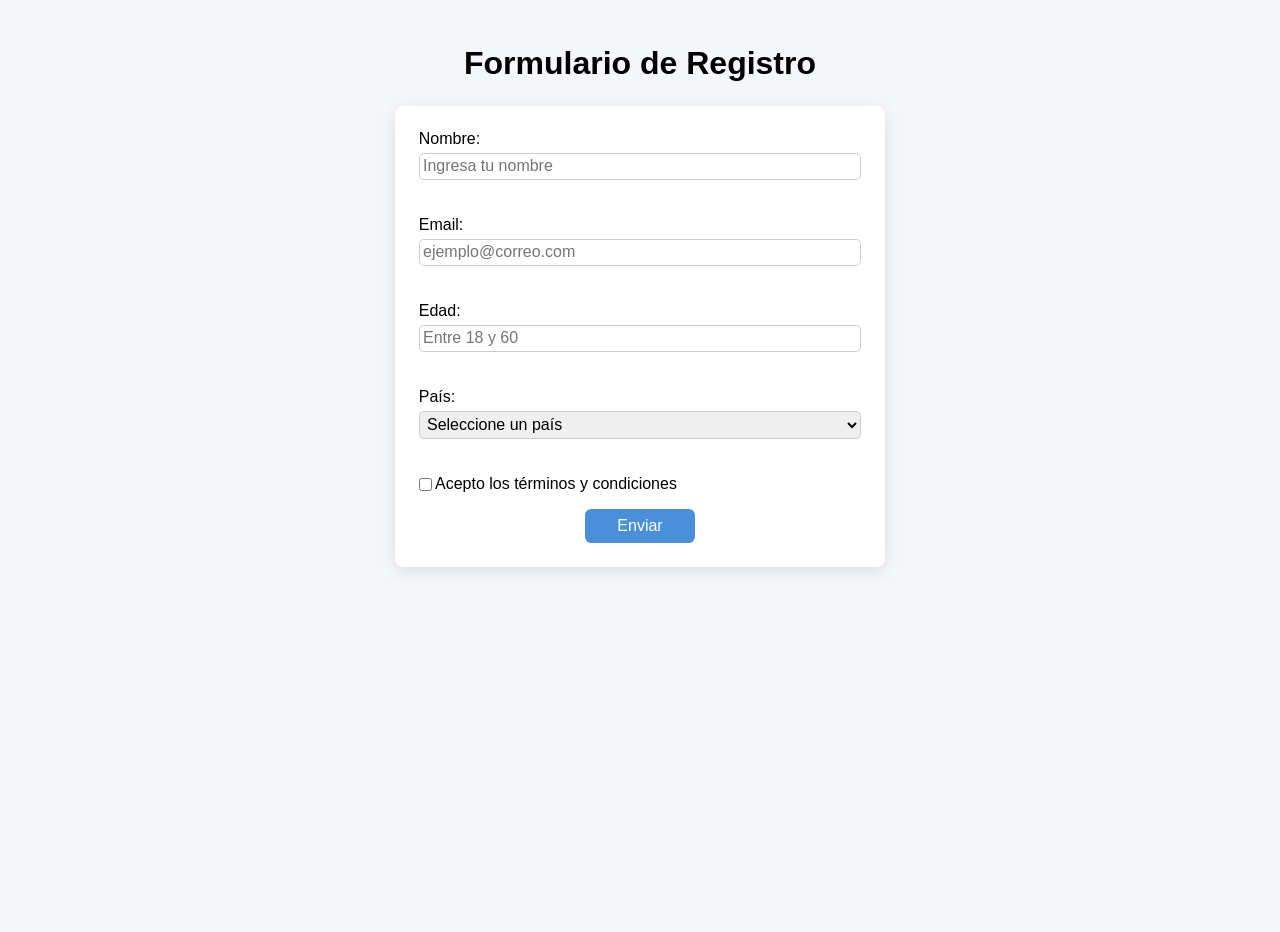
<file: index.html>
<!doctype html>
<html lang="es">
  <head>
    <meta charset="UTF-8" />
    <meta name="viewport" content="width=device-width, initial-scale=1.0" />
    <link rel="stylesheet" href="./formulario.css" />
    <title>Actividad 4</title>
  </head>

  <body>
    <main>
      <header>
        <h1>Formulario de Registro</h1>
      </header>

      <form action="resultado.html" method="GET">
        <div class="form-group">
          <label for="nombre" class="form-label">Nombre:</label>
          <input
            type="text"
            id="nombre"
            name="nombre"
            placeholder="Ingresa tu nombre"
          />
          <span id="error-nombre" class="error-mensaje"></span>
        </div>

        <div class="form-group">
          <label for="email" class="form-label">Email:</label>
          <input
            type="email"
            id="email"
            name="email"
            placeholder="ejemplo@correo.com"
          />
          <span id="error-email" class="error-mensaje"></span>
        </div>

        <div class="form-group">
          <label for="edad" class="form-label">Edad:</label>
          <input
            type="number"
            id="edad"
            name="edad"
            placeholder="Entre 18 y 60"
          />
          <span id="error-edad" class="error-mensaje"></span>
        </div>

        <div class="form-group">
          <label for="pais" class="form-label">País:</label>
          <select id="pais" name="pais">
            <option value="">Seleccione un país</option>
            <option value="Argentina">Argentina</option>
            <option value="Uruguay">Uruguay</option>
            <option value="Brasil">Brasil</option>
            <option value="Chile">Chile</option>
            <option value="Paraguay">Paraguay</option>
          </select>
          <span id="error-pais" class="error-mensaje"></span>
        </div>

        <div class="checkbox-group">
          <input type="checkbox" id="terminos" />
          <label for="terminos">Acepto los términos y condiciones</label>
          <span id="error-terminos" class="error-mensaje"></span>
        </div>
        <button type="submit">Enviar</button>
      </form>
    </main>

    <script type="module" src="./formulario.js"></script>
  </body>
</html>
</file>
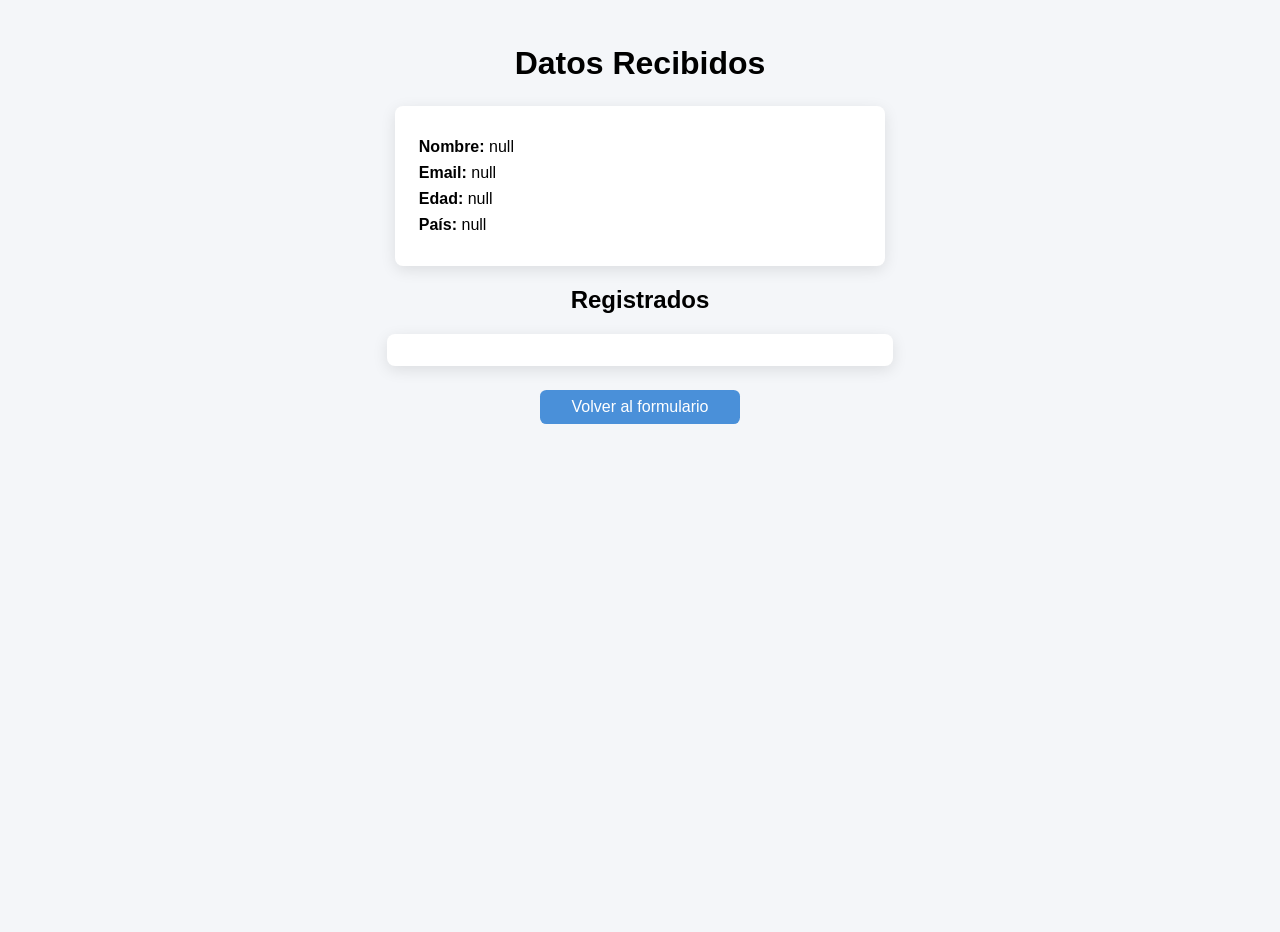
<file: resultado.html>
<!doctype html>
<html lang="es">
  <head>
    <meta charset="UTF-8" />
    <meta name="viewport" content="width=device-width, initial-scale=1.0" />
    <link rel="stylesheet" href="./formulario.css" />
    <link rel="stylesheet" href="./resultado.css" />
    <title>Resultado del Registro</title>
  </head>

  <body>
    <main>
      <header>
        <h1>Datos Recibidos</h1>
      </header>

      <section class="resultado" id="resultado"></section>

      <h2>Registrados</h2>
      <ul class="lista" id="lista"></ul>

      <a class="volver" href="index.html">Volver al formulario</a>
    </main>

    <script type="module" src="./resultado.js"></script>
  </body>
</html>
</file>
<file: formulario.css>
body{
    font-family: Arial, sans-serif;
    background-color: #f4f6f9;
    min-height: 100vh;

    display: flex;
    flex-direction: column;
    align-items: center;

    padding-top: 1rem;
}
h1{
    text-align: center;
    margin-bottom: 1.5rem;
}

main {
    width: 100%;
    display: flex;
    flex-direction: column;
    align-items: center;
}

form {
    background-color: white;
    padding: 1.5rem;
    border-radius: 0.5rem;
    width: 35%;
    box-shadow: 0 4px 15px rgba(0, 0, 0, 0.1);
    display: flex;
    flex-direction: column;
    gap: 1rem;          /* espacio entre grupos */
}

.form-group {
    display: flex;
    flex-direction: column;
    gap: 0.3rem;        /* espacio entre label e input */
}

.checkbox-group {
    display: flex;
    align-items: center;
    gap: 0.2rem;        /* espacio entre checkbox y label */
}

input,
select {
    padding: 0.2rem 0.2rem;
    border: 1px solid #ccc;
    border-radius: 0.3rem;
    font-size: 1rem;
}

input[type="checkbox"] {
    width: auto;
    margin: 0;
}

button[type="submit"] {
    align-self: center;
    padding: 0.5rem 2rem;
    background-color: #4a90d9;
    color: white;
    border: none;
    border-radius: 0.4rem;
    font-size: 1rem;
    cursor: pointer;
}

button[type="submit"]:hover {
    background-color: #357abd;
}

/* Mensajes de error bajo cada campo */
.error-mensaje {
    color: #d93025;
    font-size: 0.82rem;
    min-height: 1rem; 
}
</file>
<file: resultado.css>
.resultado {
  background-color: white;
  padding: 1.5rem;
  border-radius: 0.5rem;
  width: 35%;
  box-shadow: 0 4px 15px rgba(0, 0, 0, 0.1);
}

.resultado p {
  margin: 0.5rem 0;
}

.lista {
  background-color: white;
  padding: 1rem 1.5rem 1rem 2.5rem;
  border-radius: 0.5rem;
  width: 35%;
  box-shadow: 0 4px 15px rgba(0, 0, 0, 0.1);
  margin: 0;
}

.lista li {
  padding: 0.3rem 0;
}

.volver {
  margin-top: 1.5rem;
  display: inline-block;
  padding: 0.5rem 2rem;
  background-color: #4a90d9;
  color: white;
  text-decoration: none;
  border-radius: 0.4rem;
}

.volver:hover {
  background-color: #357abd;
}
</file>
